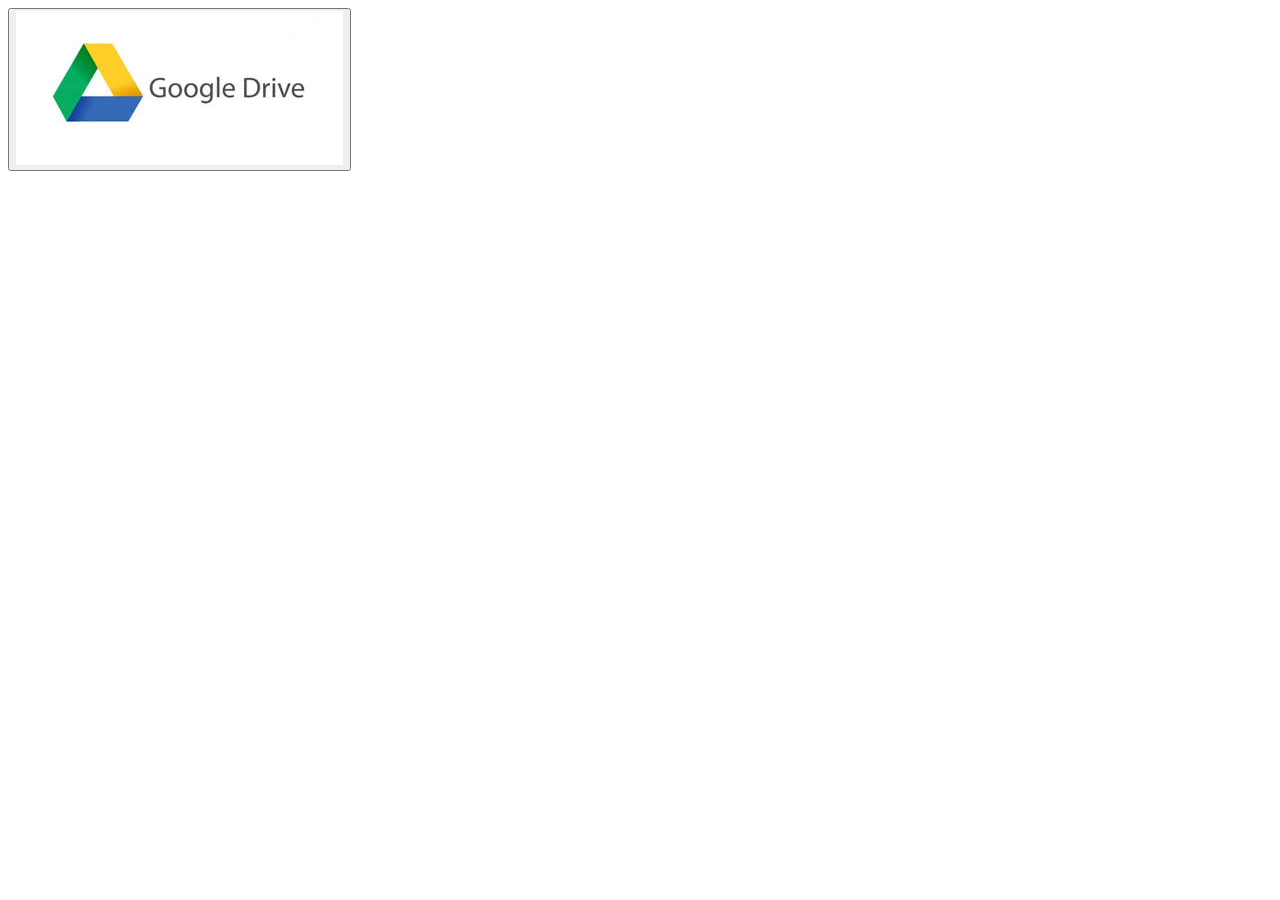
<file: public/connector/index.html>
<!DOCTYPE html>
<html>
<head>
    <title>Test Google Drive App</title>
    <script src="https://ajax.googleapis.com/ajax/libs/jquery/3.3.1/jquery.min.js"></script>
    <script src="main.js"></script>
</head>
<body>
   <div>
    <button id="login">
      <img id="logo" src="google_drive.jpg" /> <br/>
    </button>
   </div>
</body>
</html>
</file>
